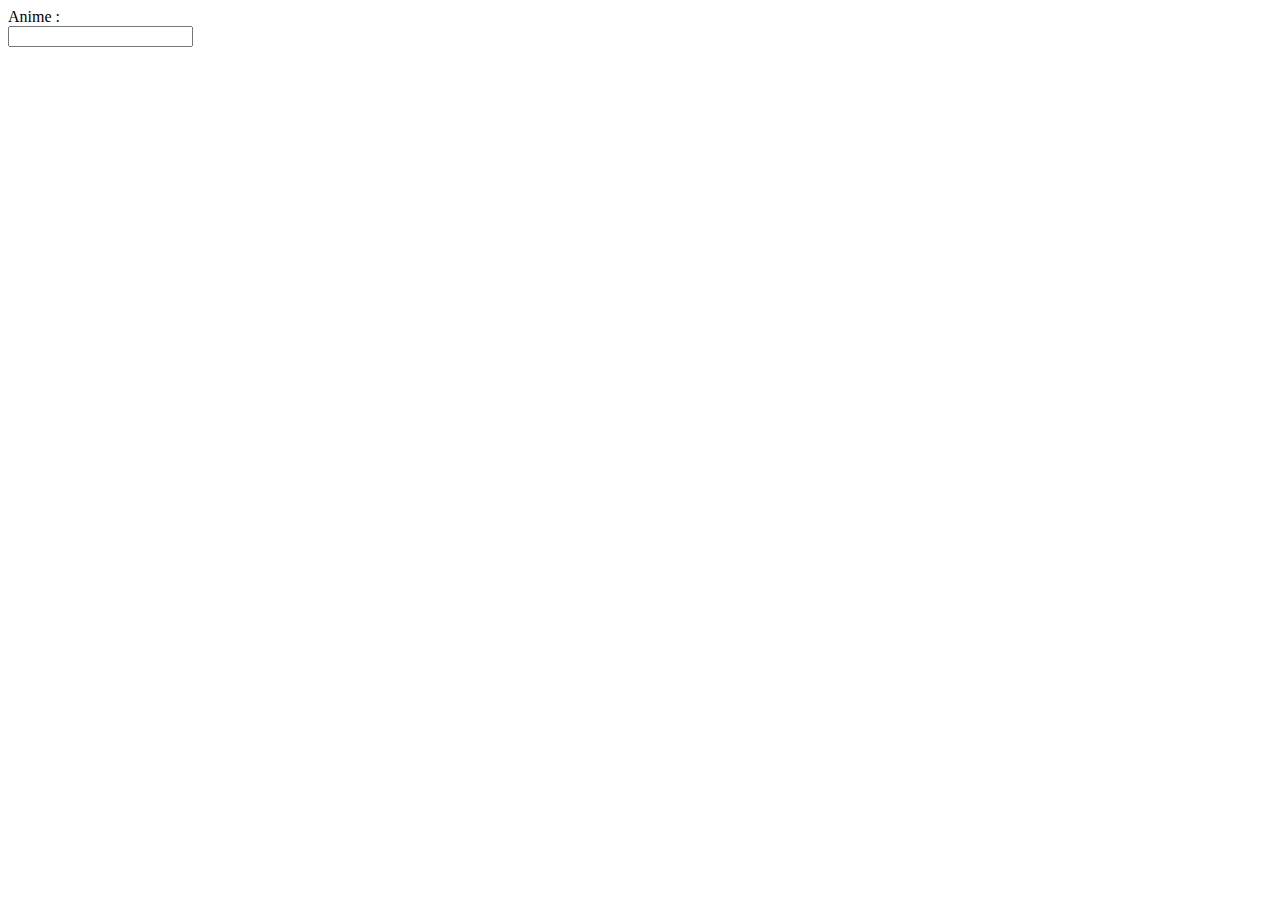
<file: Templates/predicting.html>
<!DOCTYPE html>
<html lang="en">
<head>
  <meta charset="UTF-8">
  <meta http-equiv="X-UA-Compatible" content="IE=edge">
  <meta name="viewport" content="width=device-width, initial-scale=1.0">

<form method="POST" action="/predict">
  <label for="anime">Anime : </label><br>
  <input type="text" id="anime" name="anime"><br>

</form>

</head>
<body>
</file>
